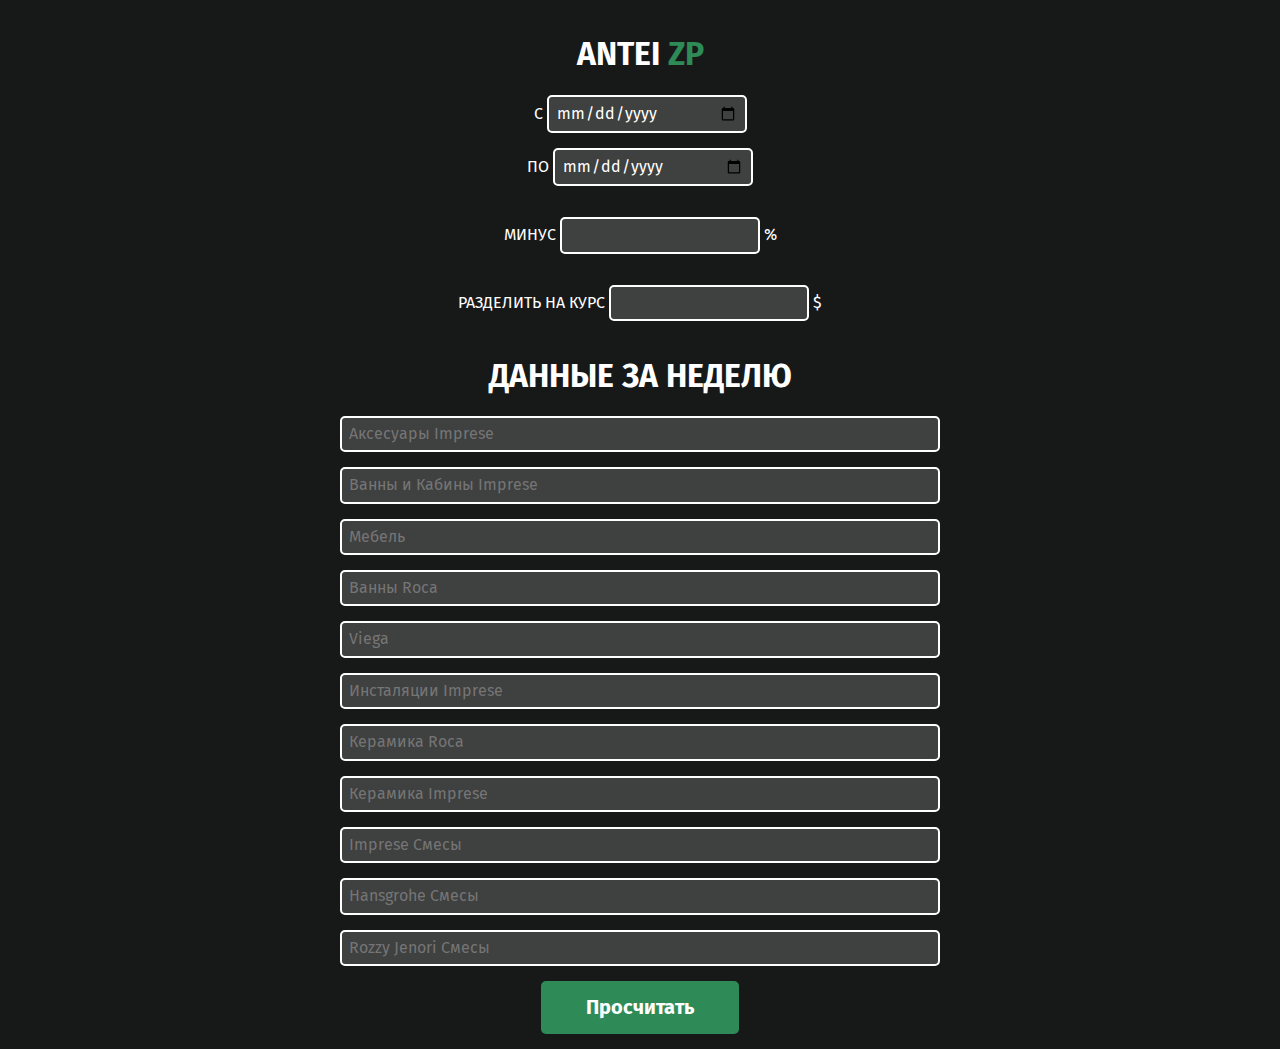
<file: index.html>
<!DOCTYPE html>
<html lang="en">
<head>
  <meta charset="UTF-8">
  <meta name="viewport" content="width=device-width, initial-scale=1.0">
  <meta http-equiv="X-UA-Compatible" content="ie=edge">
  <title>HomePage</title>
  <link href="https://fonts.googleapis.com/css?family=Fira+Sans:100,300,400,500,700,800&display=swap" rel="stylesheet">
  <link rel="stylesheet" href="css/style.min.css">
</head>
<body>
  <div class="container">
    <div class="header">
      <h1 class="title">Antei<span> ZP</span></h1>
    </div>
    <div class="variable__data">
      <div class="data__weck__until">C  <input type="date" name="" id="date__until"></div>
      <div class="data__weck__from">По  <input type="date" name="" id="date__from"></div>
      <p class="persent__data">Минус <input type="text" id="persent"> %</p>
      <p class="cours__dollar">Разделить на курс <input type="text" id="curs__dollar"> $</p>
    </div>
    <div class="content__area">
      <h1 class="content__title">Данные за неделю</h1>
      <div class="acsesuari__imprese"><input type="text" id="imprese__acs" placeholder="Аксесуары Imprese"></div>
      <div class="vanni__kabini__imprese"><input type="text" id="imprese__van__cab" placeholder="Ванны и Кабины Imprese"></div>
      <div class="furniture"><input type="text" id="imprese__furniture" placeholder="Мебель"></div>
      <div class="vanni__roca"><input type="text" id="roca__van" placeholder="Ванны Roca"></div>
      <div class="viega"><input type="text" id="viega" placeholder="Viega"></div>
      <div class="instal__imprese"><input type="text" id="imprese__insta" placeholder="Инсталяции Imprese"></div>
      <div class="ceramica__roca"><input type="text" id="roca__ceram" placeholder="Керамика Roca"></div>
      <div class="ceramica__imprese"><input type="text" id="imprese__ceram" placeholder="Керамика Imprese"></div>
      <div class="smesi__imprese"><input type="text" id="imprese__smes" placeholder="Imprese Смесы"></div>
      <div class="smesi__hansgrohe"><input type="text" id="hansgrohe__smes" placeholder="Hansgrohe Смесы"></div>
      <div class="smesi__rozzy"><input type="text" id="rozzy__smes" placeholder="Rozzy Jenori Смесы"></div>
      <a href="/page2/result.html"><button type="button" id="calck">Просчитать</button></a>
    </div>
    
  </div>
 
  <script src="js/main.js"></script>
</body>
</html>
</file>
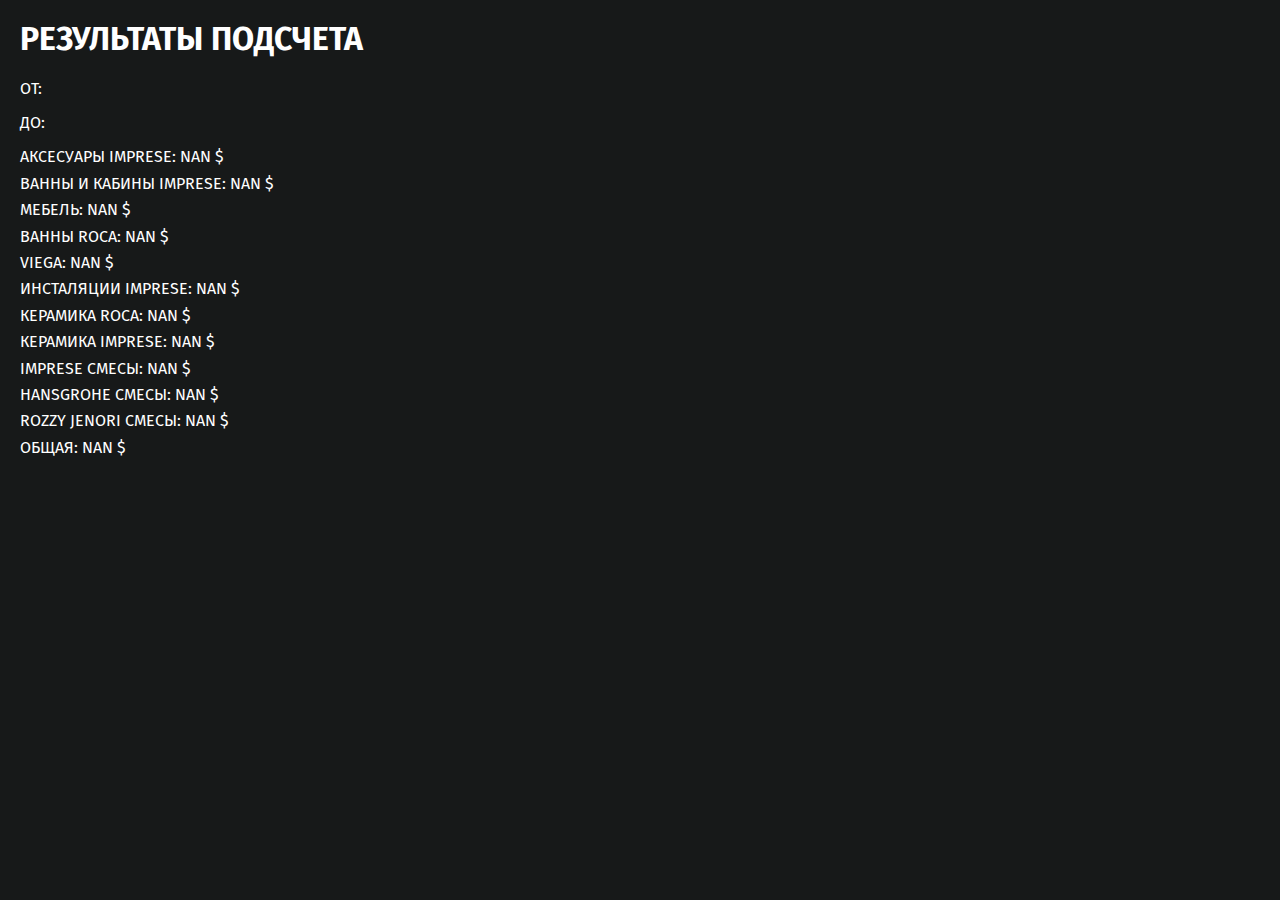
<file: page2/result.html>
<!DOCTYPE html>
<html lang="en">
<head>
    <meta charset="UTF-8">
    <meta name="viewport" content="width=device-width, initial-scale=1.0">
    <meta http-equiv="X-UA-Compatible" content="ie=edge">
    <title>Result</title>
    <link href="https://fonts.googleapis.com/css?family=Fira+Sans:100,300,400,500,700,800&display=swap" rel="stylesheet">
    <link rel="stylesheet" href="/css/style.min.css">
    <link rel="stylesheet" href="/css/global.min.css">
</head>
<body>
    <div class="container container__result">
        <h1 class="title">Результаты Подсчета</h1>
        <div class="data">
            <p class="data__ot">Oт: <span id="data__ot"></span></p>
            <p class="data__do">До: <span id="data__do"></span></p>
        </div>

        <div class="content__result">
            <div class="acsesuari__imprese">Аксесуары Imprese: <span id="acses__impres"></span> $</div>
            <div class="vanni__kabini__imprese">Ванны и Кабины Imprese: <span id="vann__kabin__impres"></span> $</div>
            <div class="furniture">Мебель: <span id="furnitur"></span> $</div>
            <div class="vanni__roca">Ванны Roca: <span id="vann__roc"></span> $</div>
            <div class="viega">Viega: <span id="vieg"></span> $</div>
            <div class="instal__imprese">Инсталяции Imprese: <span id="insta__impres"></span> $</div>
            <div class="ceramica__roca">Керамика Roca: <span id="ceram__roc"></span> $</div>
            <div class="ceramica__imprese">Керамика Imprese: <span id="ceram__impres"></span> $</div>
            <div class="smesi__imprese">Imprese Смесы: <span id="smes__impres"></span> $</div>
            <div class="smesi__hansgrohe">Hansgrohe Смесы: <span id="smes__hans"></span> $</div>
            <div class="smesi__rozzy">Rozzy Jenori Смесы: <span id="smes__rozz"></span> $</div>
            <div class="all">Общая: <span id="all__result"></span> $</div>
          </div>
    </div>
    <script src="/js/mainResult.js"></script>
</body>
</html>
</file>
<file: css/global.min.css>
html{-webkit-box-sizing:border-box;box-sizing:border-box}*,*::before,*::after{-webkit-box-sizing:inherit;box-sizing:inherit}body{font-family:'Fira Sans', sans-serif;font-weight:400;font-size:16px;background-color:#171919;color:#FFFFFF;text-transform:uppercase}a{display:inline-block;text-decoration:none;color:#FFFFFF}ul,li{margin:0;padding:0;list-style:none}.headline-left{font-size:22px;line-height:32px;letter-spacing:7.33333px;text-transform:uppercase;color:#FFFFFF;mix-blend-mode:normal;opacity:0.5;padding-left:103px;position:relative;display:inline-block}.headline-left::before{content:"";position:absolute;width:80px;height:1px;background-color:#FFFFFF;left:0;top:50%}.headline-right{font-size:22px;line-height:32px;letter-spacing:7.33333px;text-transform:uppercase;color:#FFFFFF;mix-blend-mode:normal;opacity:0.5;padding-right:103px;position:relative;display:inline-block}.headline-right::before{content:"";position:absolute;width:80px;height:1px;background-color:#FFFFFF;right:0;top:50%}.title h3{position:absolute;top:-30px;right:0;margin:0;font-weight:800;font-size:80px;color:#FFFFFF;line-height:156px}.title h3::after{content:'';position:absolute;top:27px;right:0;width:80px;height:1px;background-color:#4AF6CD}.descr{padding-left:132px;display:inline-block;text-align:left}.descr__head{font-size:40px;font-weight:800;padding-right:10px}.descr__head span{font-weight:100}.container{max-width:1920px;margin:0 auto}.subtitle{display:inline-block;text-align:right}.subtitle__head{font-size:40px;font-weight:800;padding-right:10px}.subtitle__head span{font-weight:100}.btn{font-weight:800;font-size:40px}.btn span{padding:17px 57px 17px 17px;background-color:#4AF6CD;display:inline-block;margin-left:19px;position:relative}.btn span::before{content:'';position:absolute;width:20px;height:1px;background-color:#FFFFFF;top:50%;left:-10px}.btn span::after{content:'';position:absolute;width:25px;height:21px;background-image:url(../img/arrows-right.svg);top:50%;right:17px;-webkit-transform:translateY(-50%);-ms-transform:translateY(-50%);transform:translateY(-50%)}.quantity{display:inline-block;position:relative}input[type=number]::-webkit-inner-spin-button,input[type=number]::-webkit-outer-spin-button{-webkit-appearance:none;margin:0}input[type=number]{-moz-appearance:textfield}.quantity input{width:45px;height:52px;background-color:transparent;float:left;display:block;padding:29px 0 5px 10px;font-weight:800;font-size:40px;border:none;color:#fff}.quantity input:focus{outline:0}.quantity-nav{float:left;position:relative;height:42px}.quantity-button{position:relative;cursor:pointer;text-align:center;color:#4AF6CD;font-size:39px;font-family:"Trebuchet MS", Helvetica, sans-serif !important;-webkit-transform:translateX(-100%);-ms-transform:translateX(-100%);transform:translateX(-100%);-webkit-user-select:none;-moz-user-select:none;-ms-user-select:none;user-select:none}.quantity-button.quantity-up{position:absolute;top:60px;left:150px}.quantity-button.quantity-down{position:absolute;top:60px;left:110px}
</file>
